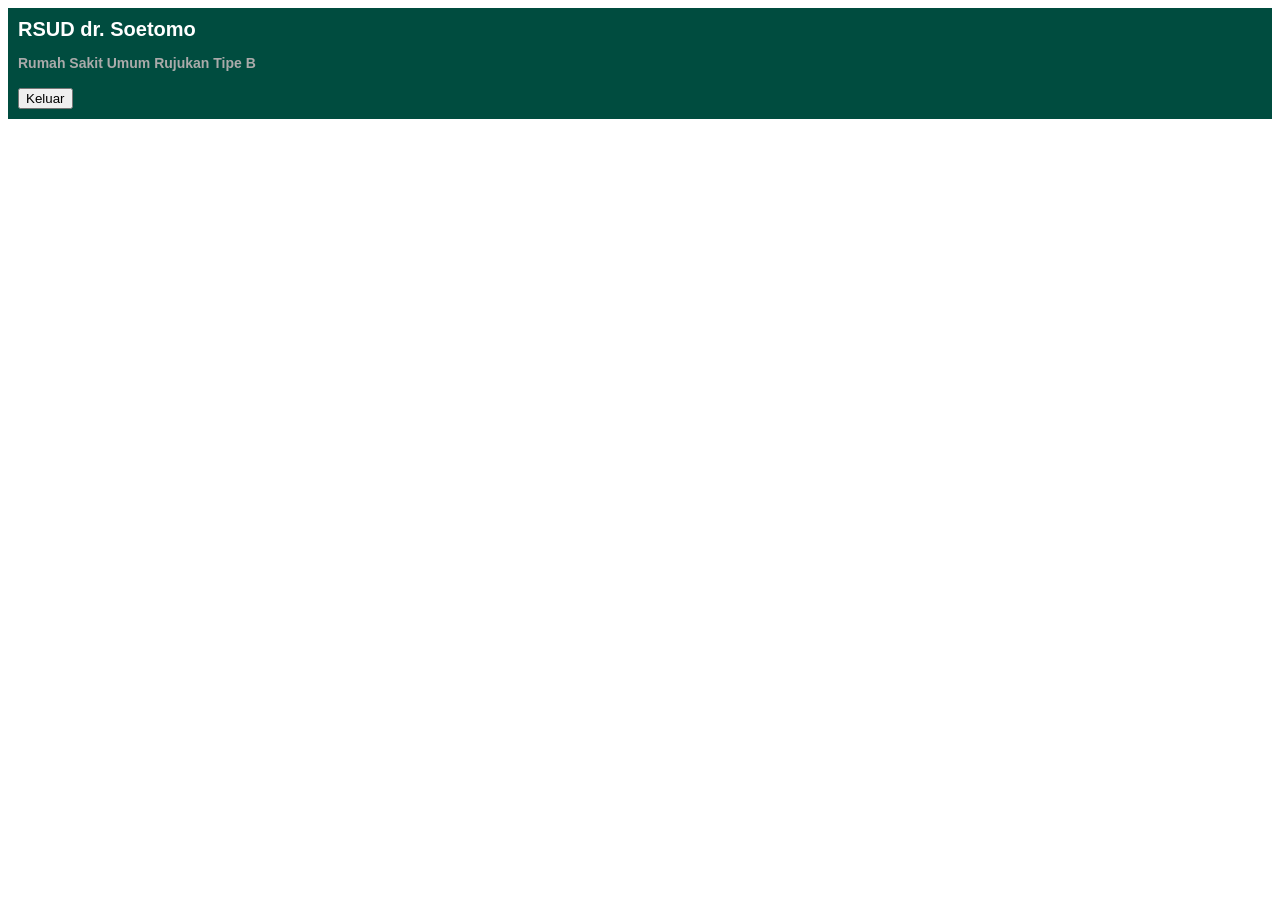
<file: index.html>
<!DOCTYPE html>
<html lang="en">
<head>
    <meta charset="UTF-8">
    <meta name="viewport" content="width=device-width, initial-scale=1.0">
    <title>RSI</title>
    <link rel="stylesheet" href="css/i8.css">
</head>
<body>
    <nav class="nav">
        <div class="content">
            <b class="logo">RSUD dr. Soetomo
                <p class="p">Rumah Sakit Umum Rujukan Tipe B</p>
            </b>
            <button class="logout-btn" id="logoutBtn"> Keluar</button>
        </div>
    </nav>
    <script src="8.js"></script>
</body>
</html>
</file>
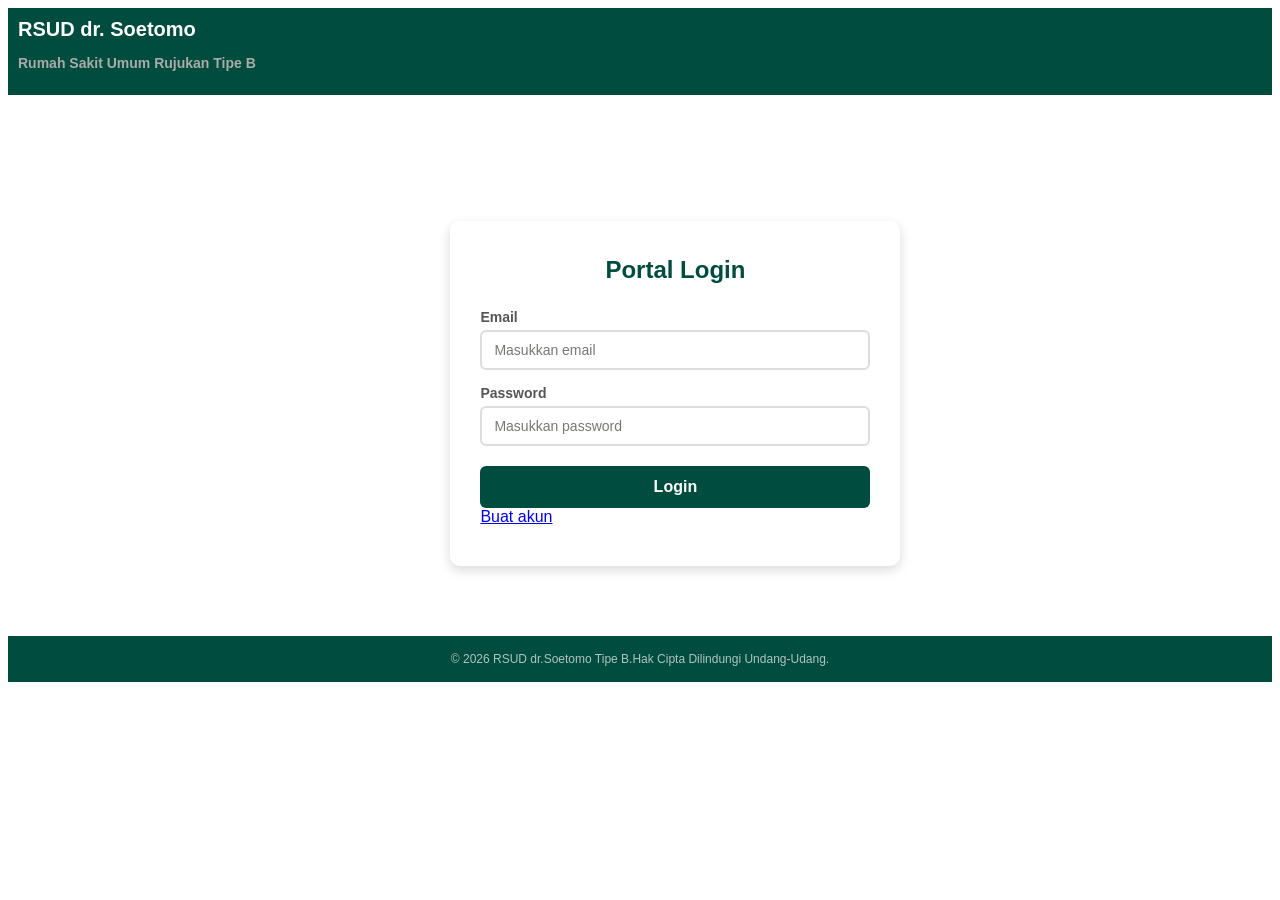
<file: login.html>
<!DOCTYPE html>
<html lang="en">

<head>
    <meta charset="UTF-8">
    <meta name="viewport" content="width=device-width, initial-scale=1.0">
    <title>Login RSI</title>
    <link rel="stylesheet" href="css/l8.css">
</head>

<body>
    <header class="header">
        <div class="content">
            <b class="logo">RSUD dr. Soetomo
                <p class="p">Rumah Sakit Umum Rujukan Tipe B</p>
            </b>
        </div>
    </header>
    <div class="card">
        <h2>Portal Login</h2>
        <label>Email</label>
        <input type="email" id="loginEmail" placeholder="Masukkan email" required>

        <label>Password</label>
        <input type="password" id="loginPassword" placeholder="Masukkan password" required>

        <button class="btn" id="loginBtn">Login</button>
        <div class="pindah"><a href="register.html">Buat akun</a>
        </div>
    </div>
    <footer class="bawah">© 2026 RSUD dr.Soetomo Tipe B.Hak Cipta Dilindungi Undang-Udang.</footer>
    <script src="8.js"></script>
</body>

</html>
</file>
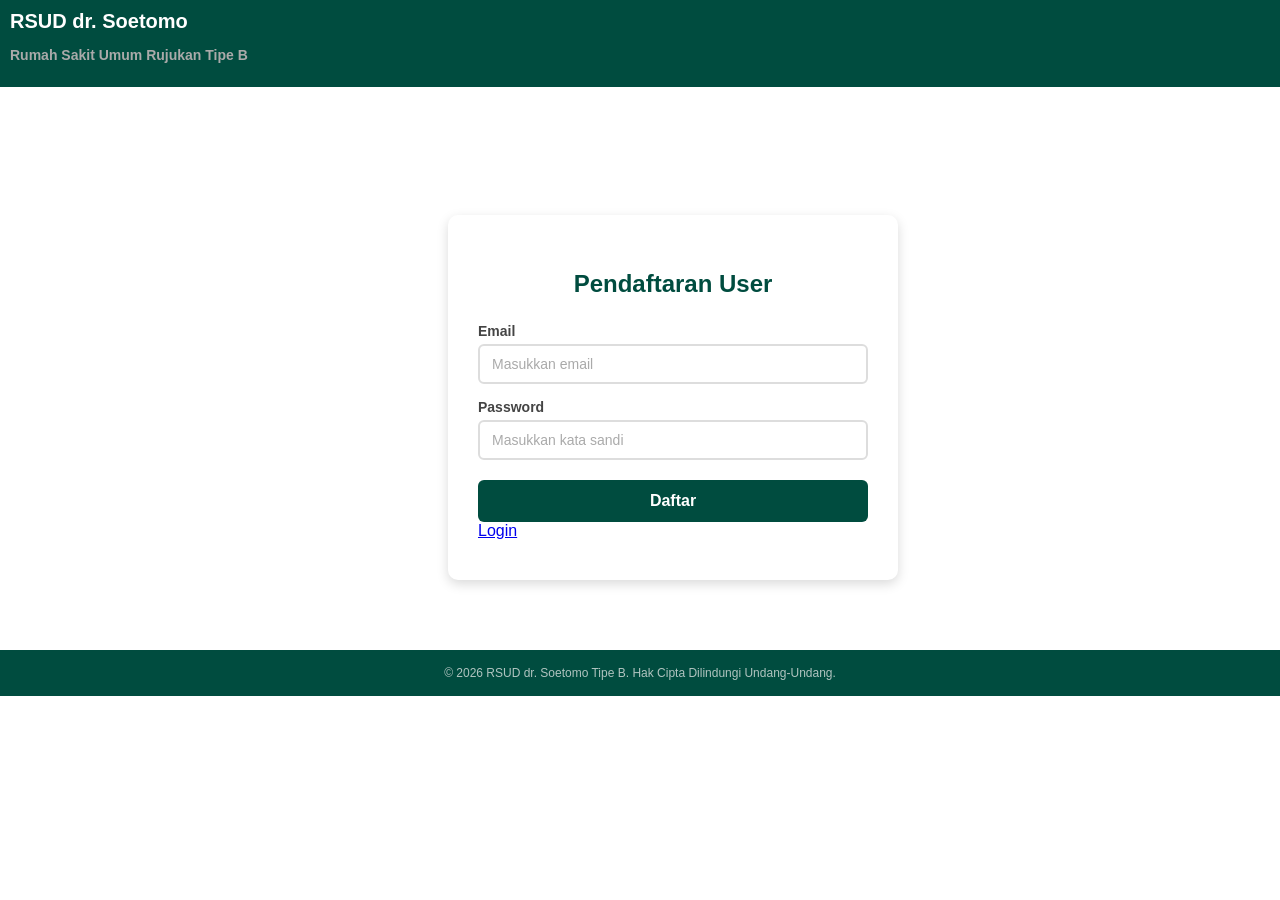
<file: register.html>
<!DOCTYPE html>
<html lang="en">

<head>
    <meta charset="UTF-8">
    <meta name="viewport" content="width=device-width, initial-scale=1.0">
    <title>Registrasi</title>
    <link rel="stylesheet" href="css/r8.css">
</head>

<body>
    <header class="header">
        <div class="content">
            <b class="logo">RSUD dr. Soetomo
                <p class="p">Rumah Sakit Umum Rujukan Tipe B</p>
            </b>
        </div>
    </header>

    <div class="card">
        <h2>Pendaftaran User</h2>

        <label>Email</label>
        <input type="email" id="registerEmail" placeholder="Masukkan email" required>

        <label>Password</label>
        <input type="password" id="registerPassword" placeholder="Masukkan kata sandi" required>

        <button class="btn" id="registerBtn">Daftar</button>

        <div class="pindah">
            <a href="login.html">Login</a>
        </div>
    </div>

    <footer class="bawah">
        © 2026 RSUD dr. Soetomo Tipe B. Hak Cipta Dilindungi Undang-Undang.
    </footer>
    <script src="8.js"></script>
</body>

</html>
</file>
<file: css/i8.css>
* {
    box-sizing: border-box;
}

body {
    font-family: Arial, sans-serif;
    align-items: center;
    justify-content: center;
}

.nav {
    background-color: #004C3F;
    color: white;
}

.content {
    padding: 10px 10px 10px;
    justify-content: center;
    align-items: center;
}

.logo {
    font-size: 20px;
    font-weight: bold;
    text-decoration: none;
}

.p {
    font-size: 14px;
    color: #aaa;
}
</file>
<file: css/l8.css>
* {
    box-sizing: border-box;
}

body {
    font-family: Arial, sans-serif;
}

.header {
    background-color: #004C3F;
    color: white;
}

.content {
    padding: 10px 10px 10px;
    justify-content: center;
    align-items: center;
}

.logo {
    font-size: 20px;
    font-weight: bold;
    text-decoration: none;
}

.p {
    font-size: 14px;
    color: #aaa;
}

.card {
    padding: 35px 30px 40px;
    margin-left: 35%;
    margin-top: 10%;
    border-radius: 10px;
    width: 450px;
    box-shadow: 0 4px 12px rgba(0, 0, 0, 0.15);
}

.card h2 {
    text-align: center;
    font-size: 24px;
    margin-bottom: 25px;
    color: #004C3F;
    margin-top: 0;
}

.card label {
    display: block;
    font-weight: bold;
    font-size: 14px;
    color: #555;
    margin-bottom: 5px;
    margin-top: 15px;
}

.card input {
    width: 100%;
    padding: 10px 12px;
    border: 2px solid #ddd;
    border-radius: 6px;
    font-size: 14px;
    outline: none;
}

.card input:focus {
    border-color: #2b8c5e;
    background: #f9fdfb;
}

.card input::placeholder {
    color: #787774;
}

.btn {
    width: 100%;
    padding: 12px;
    border: none;
    border-radius: 6px;
    font-size: 16px;
    font-weight: bold;
    color: white;
    background: #004C3F;
    margin-top: 20px;
    box-sizing: border-box;
}

.btn:hover {
    background: #237a4f;
}

.btn:active {
    transform: scale(0.98);
}

.bawah {
    background-color: #004C3F;
    color: #b0c4c0;
    font-size: 12px;
    text-align: center;
    padding: 16px 20px;
    margin-top: 70px;
}
</file>
<file: css/r8.css>
* {
    box-sizing: border-box;
}

body {
    font-family: Arial, sans-serif;
    align-items: center;
    justify-content: center;
    margin: 0;
}

.header {
    background-color: #004C3F;
    color: white;
    margin: 0;
}

.content {
    padding: 10px 10px 10px;
    justify-content: center;
    align-items: center;
}

.logo {
    font-size: 20px;
    font-weight: bold;
    text-decoration: none;
}

.p {
    font-size: 14px;
    color: #aaa;
}

.card {
    padding: 35px 30px 40px;
    margin-left: 35%;
    margin-top: 10%;
    border-radius: 10px;
    width: 450px;
    box-shadow: 0 4px 12px rgba(0, 0, 0, 0.15);
}

.card h2 {
    text-align: center;
    font-size: 24px;
    color: #004C3F;
    margin-bottom: 25px;
    font-weight: 700;
}

.card label {
    display: block;
    font-weight: bold;
    font-size: 14px;
    color: #444;
    margin-bottom: 5px;
    margin-top: 15px;
}

.card input {
    width: 100%;
    padding: 10px 12px;
    border: 2px solid #ddd;
    border-radius: 6px;
    font-size: 14px;
    outline: none;
}

.card input:focus {
    border-color: #2b8c5e;
    background: #f9fdfb;
}

.card input::placeholder {
    color: #aaa;
}

.btn {
    width: 100%;
    padding: 12px;
    border: none;
    border-radius: 6px;
    font-size: 16px;
    font-weight: bold;
    color: white;
    background: #004C3F;
    margin-top: 20px;
    box-sizing: border-box;
}

.btn:hover {
    background: #237a4f;
}

.btn:active {
    transform: scale(0.98);
}

.bawah {
    background-color: #004C3F;
    color: #b0c4c0;
    font-size: 12px;
    text-align: center;
    padding: 16px 20px;
    margin-top: 70px;
}
</file>
